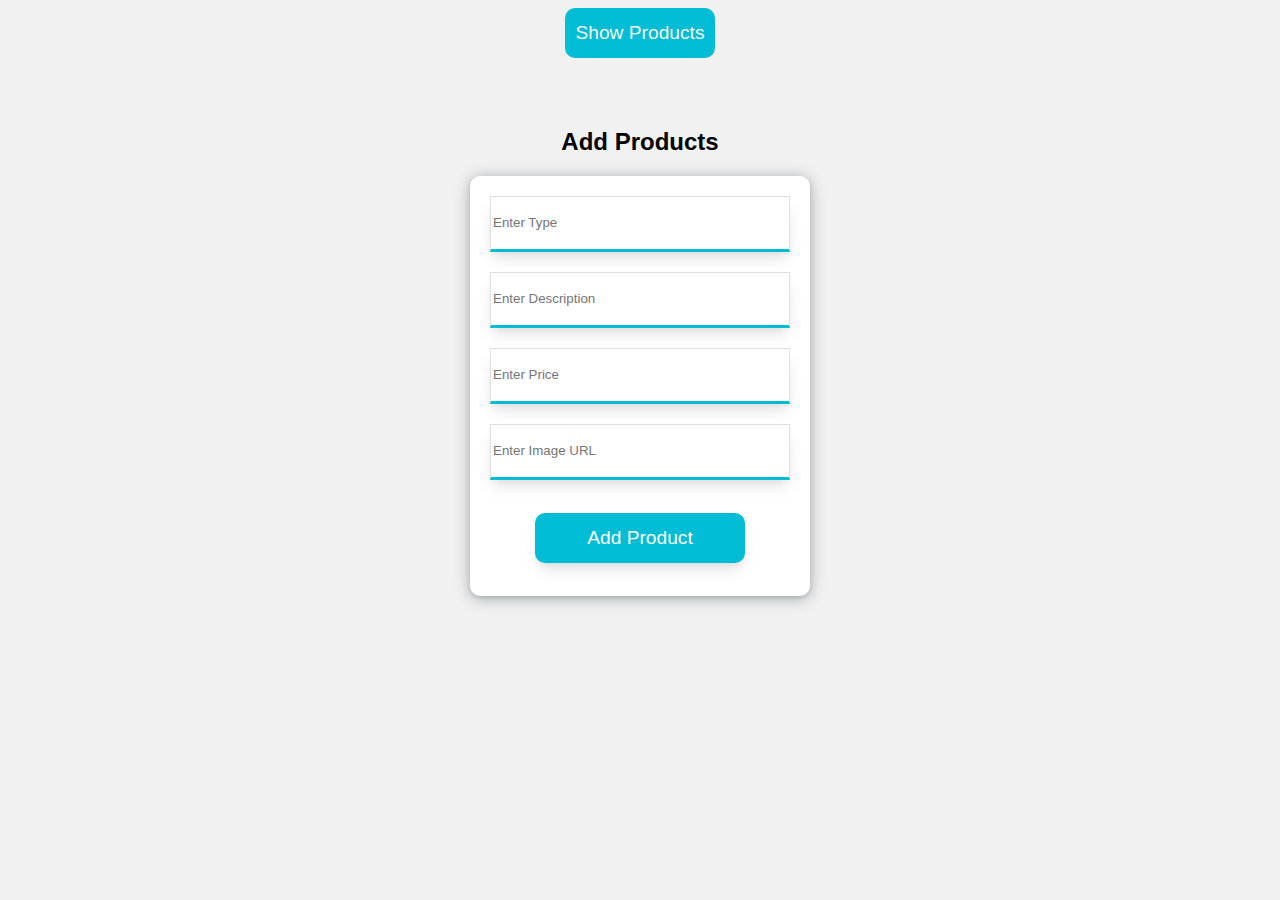
<file: index.html>
<!DOCTYPE html>
<html lang="en">
  <head>
    <meta charset="UTF-8" />
    <meta http-equiv="X-UA-Compatible" content="IE=edge" />
    <meta name="viewport" content="width=device-width, initial-scale=1.0" />
    <link rel="stylesheet" href="/styles/index.css">
    <title>Document</title>
  </head>

  <body>
    <div id="navbar">
      <button id="show_button">Show Products</button>
      <!--Create Show Products button here, give id as "show_products". avoid making spelling mistakes in HTML id's-->
    </div>
    <div>
      <h2>Add Products</h2>
      <!--Create a form here to accept product data from user, give form HTML id as "products"-->
      <form action="" id="products">

      <!--Create four inputs to accept Type, Description, price, & image-->
      <!--give the inputs following respective id's, "type", "desc", "price","image"-->
      <!--create a "Add Product" button to submit form, give it html id as "add_product"-->
      <input type="text" id="type" placeholder="Enter Type">
      <input type="text" id="desc" placeholder="Enter Description">
      <input type="text" id="price" placeholder="Enter Price">
      <input type="text" id="image" placeholder="Enter Image URL">
      <input type="submit" value="Add Product">
      </form>
    </div>
  </body>
</html>

<script src="./scripts/index.js"></script>
</file>
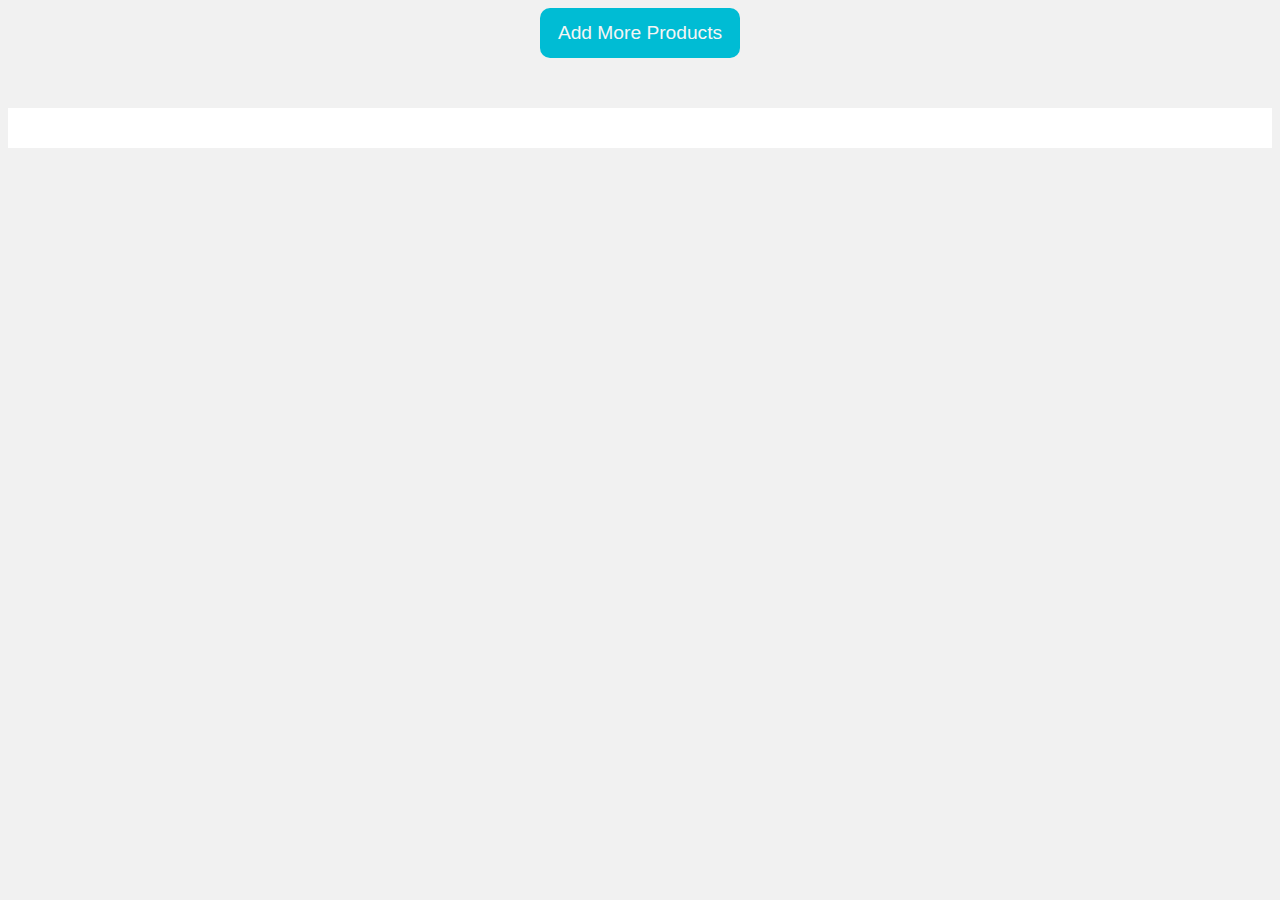
<file: inventory.html>
<!DOCTYPE html>
<html lang="en">
  <head>
    <meta charset="UTF-8" />
    <meta http-equiv="X-UA-Compatible" content="IE=edge" />
    <meta name="viewport" content="width=device-width, initial-scale=1.0" />
    <title>Document</title>
    <link rel="stylesheet" href="/styles/inventory.css">
  </head>

  <style></style>

  <body>
    <div id="navbar">
      <!--Create Add More Product button here, give id as "add_more_product". avoid making spelling mistakes in HTML id's-->
      <button id="add_more_product">Add More Products</button>
    </div>
    <div id="all_products">
      <!--append all products data here in grid format-->
      <!-- The Remove Product button will have id as "remove_product" -->

    </div>
  </body>
</html>

<script src="./scripts/inventory.js"></script>
</file>
<file: styles/index.css>
*{
    font-family: Arial, Helvetica, sans-serif;
}
body{
    background-color: rgb(241, 241, 241);
}
#navbar{
    display: flex;
}
#show_button{
    /* background-color: black; */
    border: none;
    height: 50px;
    width: 150px;
    font-size: larger;
    border-radius: 10px;
    background-color: rgb(0, 188, 212);
    color: whitesmoke;
    text-align: center;
    margin: auto;

}
#show_button:hover{
    /* background-color: black; */
    position: relative;
    bottom: 3px;
cursor: pointer;
    border: none;
    height: 50px;
    width: 150px;
    font-size: larger;
    border-radius: 10px;
    box-shadow: rgba(50, 50, 93, 0.25) 0px 13px 27px -5px, rgba(0, 0, 0, 0.3) 0px 8px 16px -8px;
    background-color: rgb(0, 188, 212);
    color: whitesmoke;

}

div>h2{
    text-align: center;
    margin-top: 70px;
}
#products{
    background-color: rgb(255, 255, 255);
    width: 300px;
    height: 380px;
    margin: auto;
    border-radius: 10px;
    padding: 20px;
    display: flex;
    flex-direction: column;
    gap: 20px;
    box-shadow: rgba(14, 30, 37, 0.12) 0px 2px 4px 0px, rgba(14, 30, 37, 0.32) 0px 2px 16px 0px;
}
#products>input{
    height: 50px;
    border: 1px solid rgb(224, 224, 224);
    border-bottom: 3px solid rgb(0, 188, 212);
    box-shadow: rgba(0, 0, 0, 0.1) 0px 10px 15px -3px, rgba(0, 0, 0, 0.05) 0px 4px 6px -2px;
    /* padding: 5px; */
}
#products>:last-child{
    height: 50px;
    width: 70%;
    margin: auto;
    border: none;
    background-color: rgb(0, 188, 212);
    color: white;
    font-size: larger;
    border-radius: 10px;
}
#products>:last-child:hover{
    height: 50px;
    width: 70%;
    margin: auto;
    border: none;
    background-color: rgb(0, 188, 212);
    color: white;
    font-size: larger;
    border-radius: 10px;
    cursor: pointer;
}
</file>
<file: styles/inventory.css>
*{
    font-family: Arial, Helvetica, sans-serif;
}
body{
    background-color: rgb(241, 241, 241);
}
#navbar{
    display: flex;
}
#add_more_product{
    /* background-color: black; */
    border: none;
    height: 50px;
    width: 200px;
    font-size: larger;
    border-radius: 10px;
    background-color: rgb(0, 188, 212);
    color: whitesmoke;
    text-align: center;
    margin: auto;

}
#add_more_product:hover{
    /* background-color: black; */
    position: relative;
    bottom: 3px;
cursor: pointer;
    border: none;
    height: 50px;
    width: 200px;
    font-size: larger;
    border-radius: 10px;
    box-shadow: rgba(50, 50, 93, 0.25) 0px 13px 27px -5px, rgba(0, 0, 0, 0.3) 0px 8px 16px -8px;
    background-color: rgb(0, 188, 212);
    color: whitesmoke;

}

#all_products{
    /* border: 2px solid red; */
    margin-top: 50px;
    display: grid;
    grid-template-columns: repeat(4,1fr);
    gap: 20px;
    padding: 20px;
    background-color: #fff;
}
#all_products>div{
border: 1px solid rgb(145, 145, 145);
border-radius: 10px;
padding: 20px;
text-align: center;
}
#all_products>div>:nth-child(2){
font-size: x-large;
}
#all_products>div>:nth-child(3){
font-size: larger;
}
#all_products>div>:nth-child(4){
font-size: medium;
}
#all_products>div>img{
width: 100%;
box-shadow: rgba(17, 17, 26, 0.05) 0px 4px 16px, rgba(17, 17, 26, 0.05) 0px 8px 32px;
}
#all_products>div>button{
width: 100%;
height: 40px;
border: none;
background-color: rgb(0, 188, 212);
color: white;
font-size: larger;
border-radius: 10px;
}
#all_products>div>button:hover{
    cursor: pointer;
    position: relative;
    bottom: 3px;
width: 100%;
height: 40px;
border: none;
background-color: rgb(0, 188, 212);
color: white;
font-size: larger;
border-radius: 10px;
}
</file>
